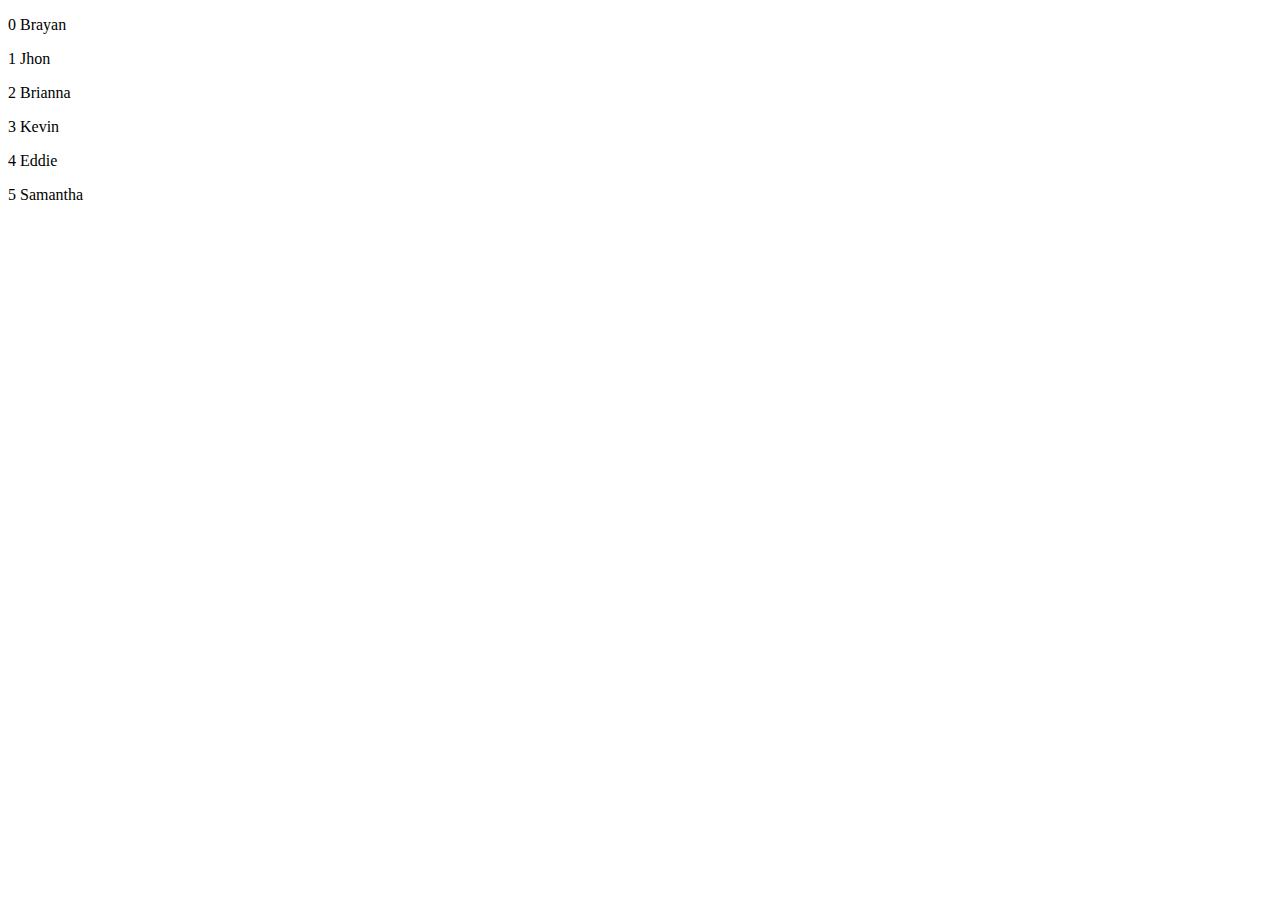
<file: index.html>
<!DOCTYPE html>
<html lang="en">
<head>
    <meta charset="UTF-8">
    <meta http-equiv="X-UA-Compatible" content="IE=edge">
    <meta name="viewport" content="width=device-width, initial-scale=1.0">
    <title>JavaScript</title>
</head>
<body>
    <style>
        /* css zone */
        .ticket2{
            border: 2px solid black;
            text-align: center;
            margin-left: 100px;
            margin-right: 100px;
            padding: 10px;
        }
    </style>
        <!-- <h1>Amazon</h1> -->
        <!-- html zone  -->
        <!-- <p> Apple = $2.00 </p> -->

<!-- <button onclick="ticket(price)"> Get ticket </button>
     <script src="script.js"></script> 
    <div class="ticket2" id="receipt"> -->

    <!-- </div> --> 
    <script src="script3.js"></script> 

</body>
</html>
</file>
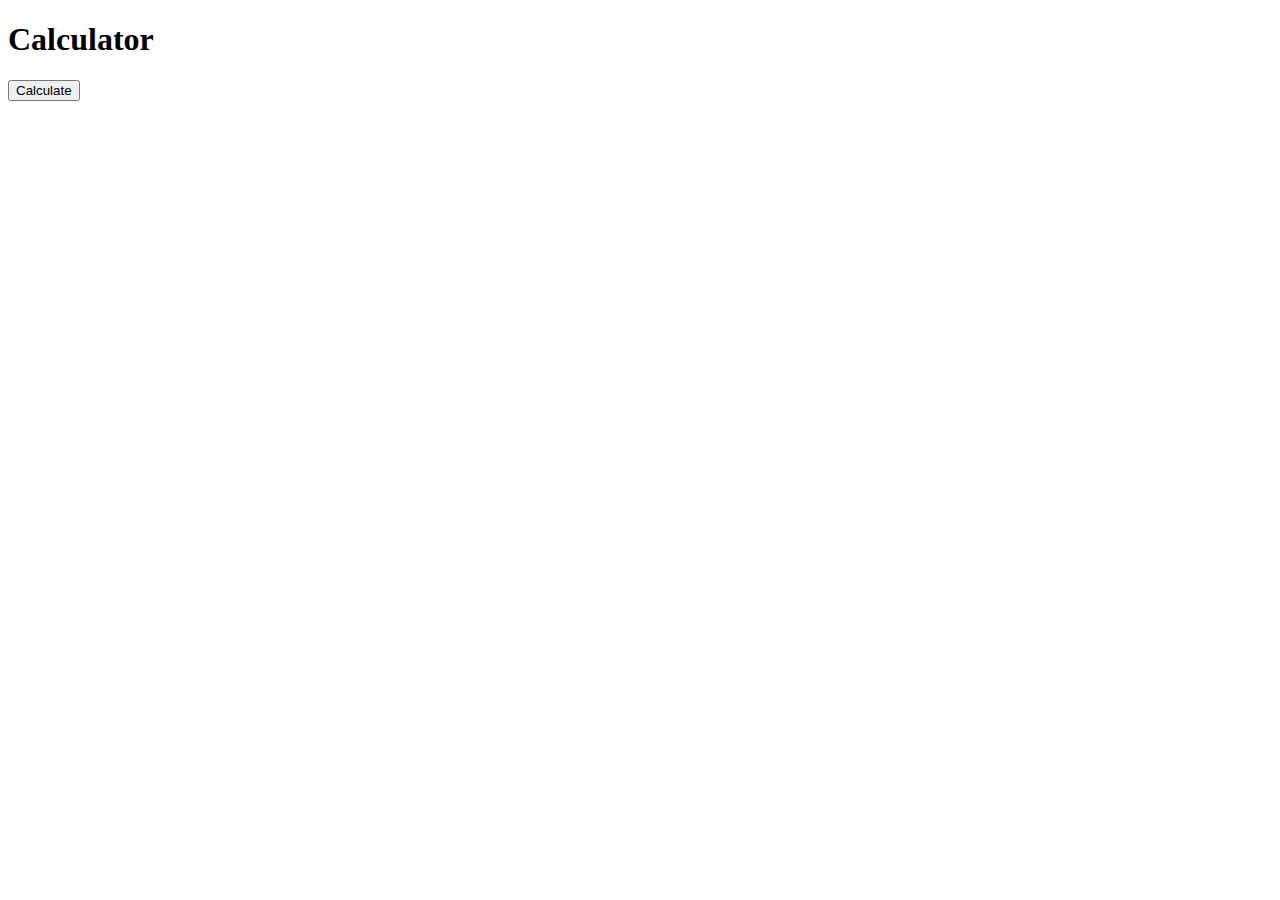
<file: login.html>
<!DOCTYPE html>
<html lang="en">
<head>
    <meta charset="UTF-8">
    <meta http-equiv="X-UA-Compatible" content="IE=edge">
    <meta name="viewport" content="width=device-width, initial-scale=1.0">
    <link rel="stylesheet" href="mystyle.css">
    <title>Login</title>
</head>
<body>
    <h1>Calculator</h1>
    
    <button onclick="calculator()">Calculate</button>

    <div id="result">

    </div>
    <script src="login.js"></script>
    
</body>
</html>
</file>
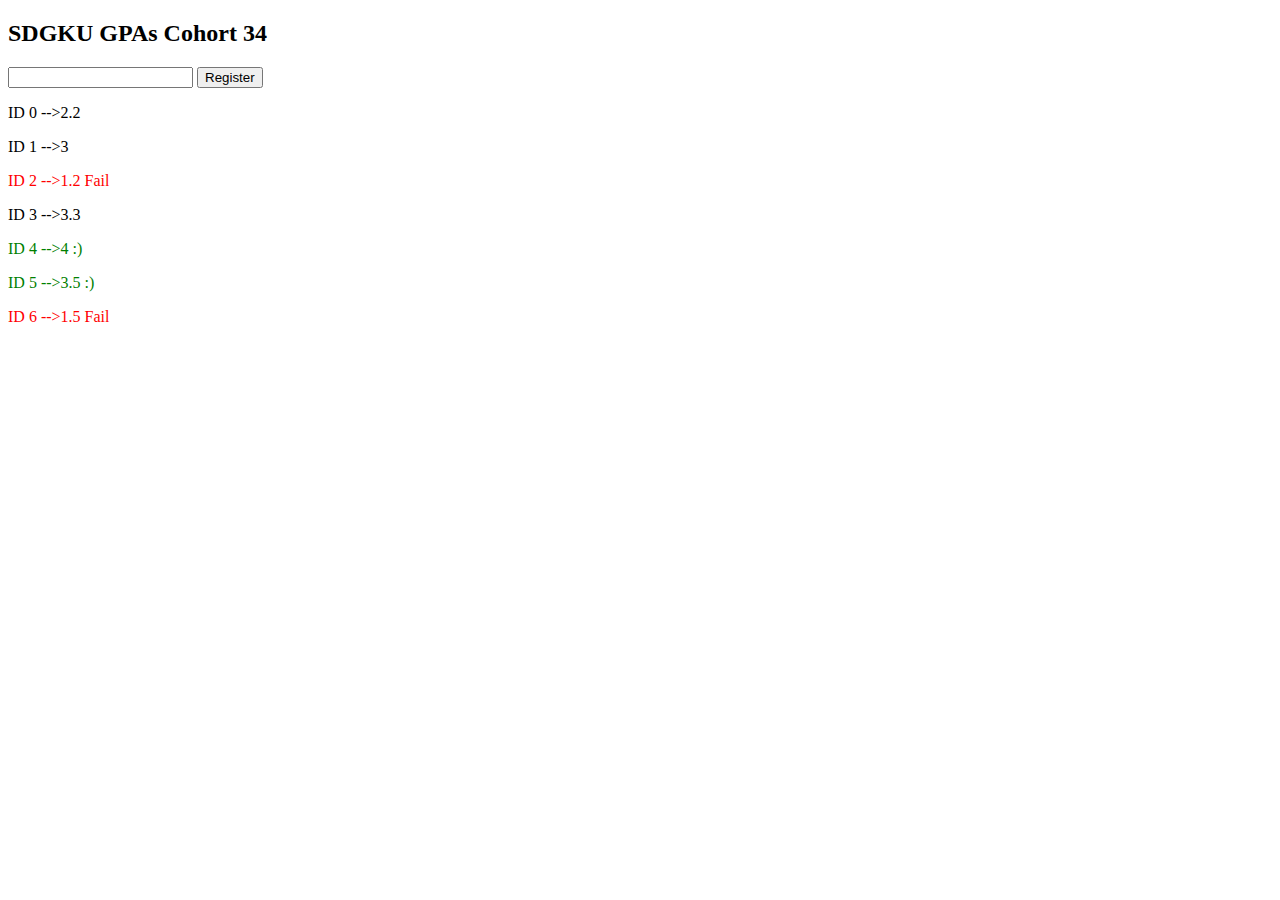
<file: loops.html>
<!DOCTYPE html>
<html lang="en">
<head>
    <meta charset="UTF-8">
    <meta http-equiv="X-UA-Compatible" content="IE=edge">
    <meta name="viewport" content="width=device-width, initial-scale=1.0">
    <title>Loops</title>
</head>
<body>
    <h2>SDGKU GPAs Cohort 34</h2>
    <input type="text" id="gpa-input">
    <button onclick="register()">Register</button>
    <div id="users-gpas">

    </div>
    <script src="script4.js"></script>
</body>
</html>
</file>
<file: mystyle.css>
.alert-error{
    color: red;
}
</file>
